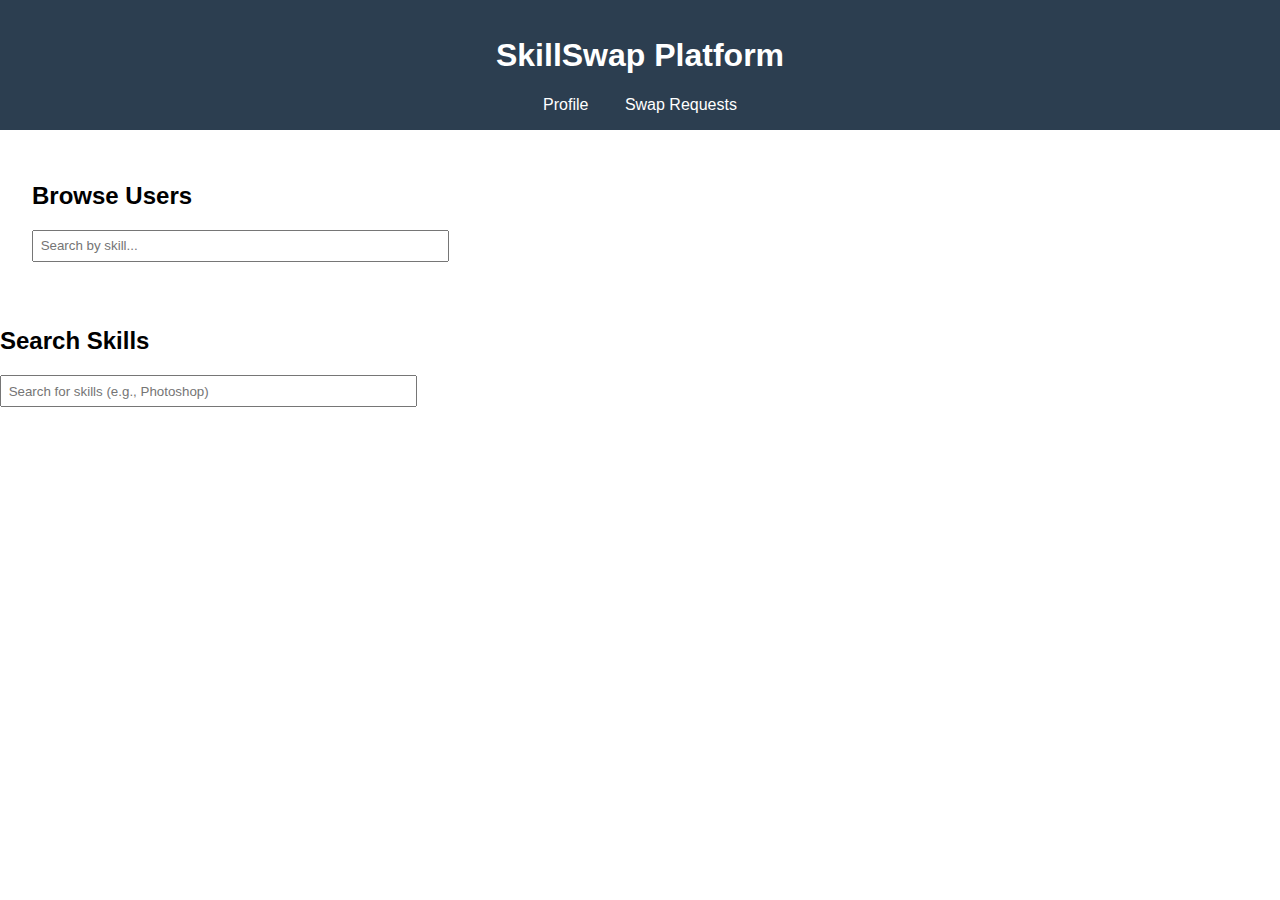
<file: index.html>
<!DOCTYPE html>
<html lang="en">
<head>
  <meta charset="UTF-8" />
  <meta name="viewport" content="width=device-width, initial-scale=1.0"/>
  <title>SkillSwap Platform</title>
  <link rel="stylesheet" href="style.css" />
</head>
<body>
  <header>
    <h1>SkillSwap Platform</h1>
    <nav>
      <a href="profile.html">Profile</a>
      <a href="requests.html">Swap Requests</a>
    </nav>
  </header>
  <main>
    <h2>Browse Users</h2>
    <input type="text" id="search" placeholder="Search by skill..." />
    <div id="user-list"></div>
  </main>
  <script src="script.js"></script>
  <h2>Search Skills</h2>
<input type="text" id="searchInput" placeholder="Search for skills (e.g., Photoshop)" />
<div id="profileList"></div>
</body>
</html>
</file>
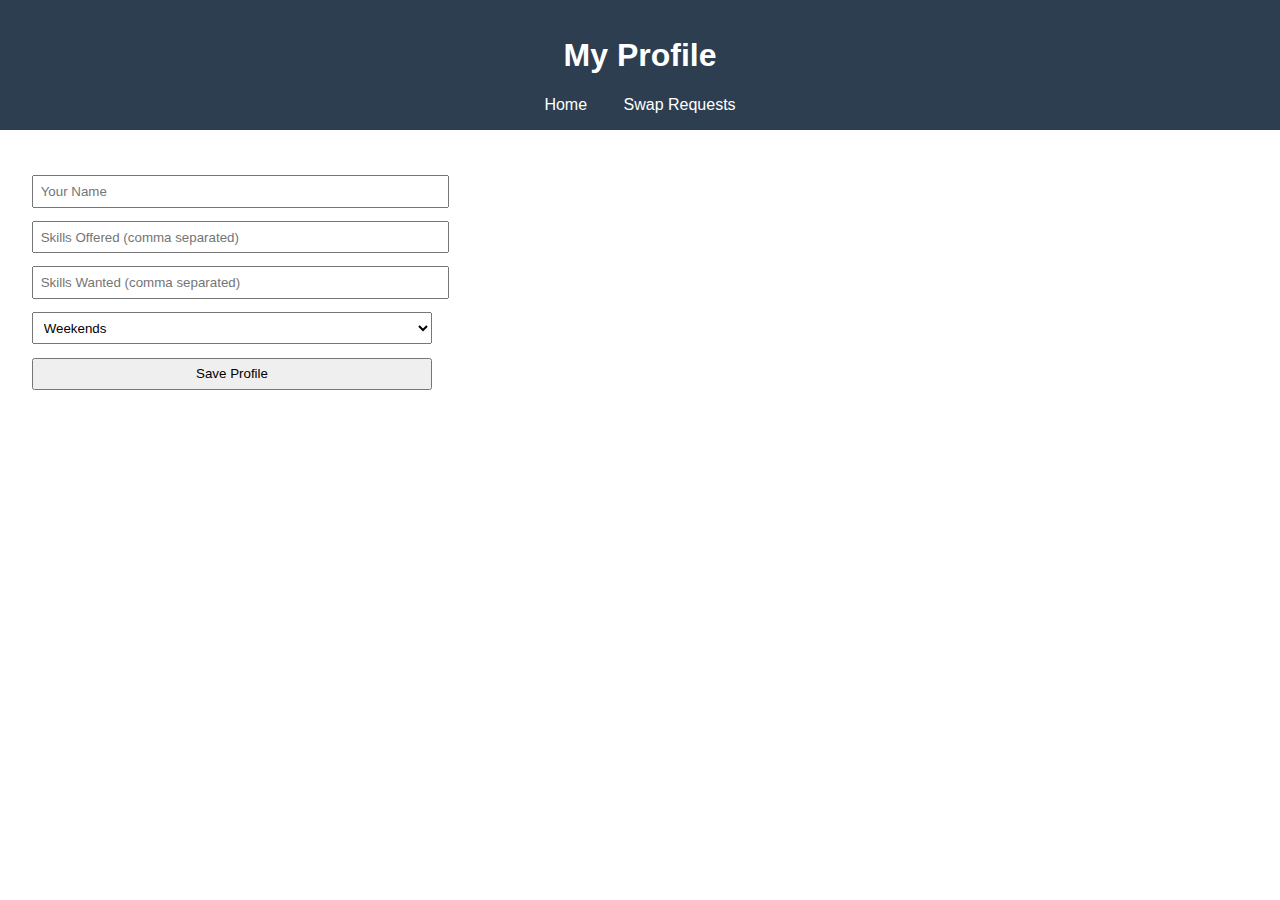
<file: profile.html>
<!DOCTYPE html>
<html lang="en">
<head>
  <meta charset="UTF-8" />
  <meta name="viewport" content="width=device-width, initial-scale=1.0"/>
  <title>My Profile</title>
  <link rel="stylesheet" href="style.css" />
</head>
<body>
  <header>
    <h1>My Profile</h1>
    <nav>
      <a href="index.html">Home</a>
      <a href="requests.html">Swap Requests</a>
    </nav>
  </header>
  <main>
    <form id="profile-form">
      <input type="text" id="name" placeholder="Your Name" required />
      <input type="text" id="skillsOffered" placeholder="Skills Offered (comma separated)" required />
      <input type="text" id="skillsWanted" placeholder="Skills Wanted (comma separated)" required />
      <select id="availability">
        <option value="Weekends">Weekends</option>
        <option value="Evenings">Evenings</option>
      </select>
      <button type="submit">Save Profile</button>
    </form>
  </main>
  <script src="script.js"></script>
</body>
</html>
</file>
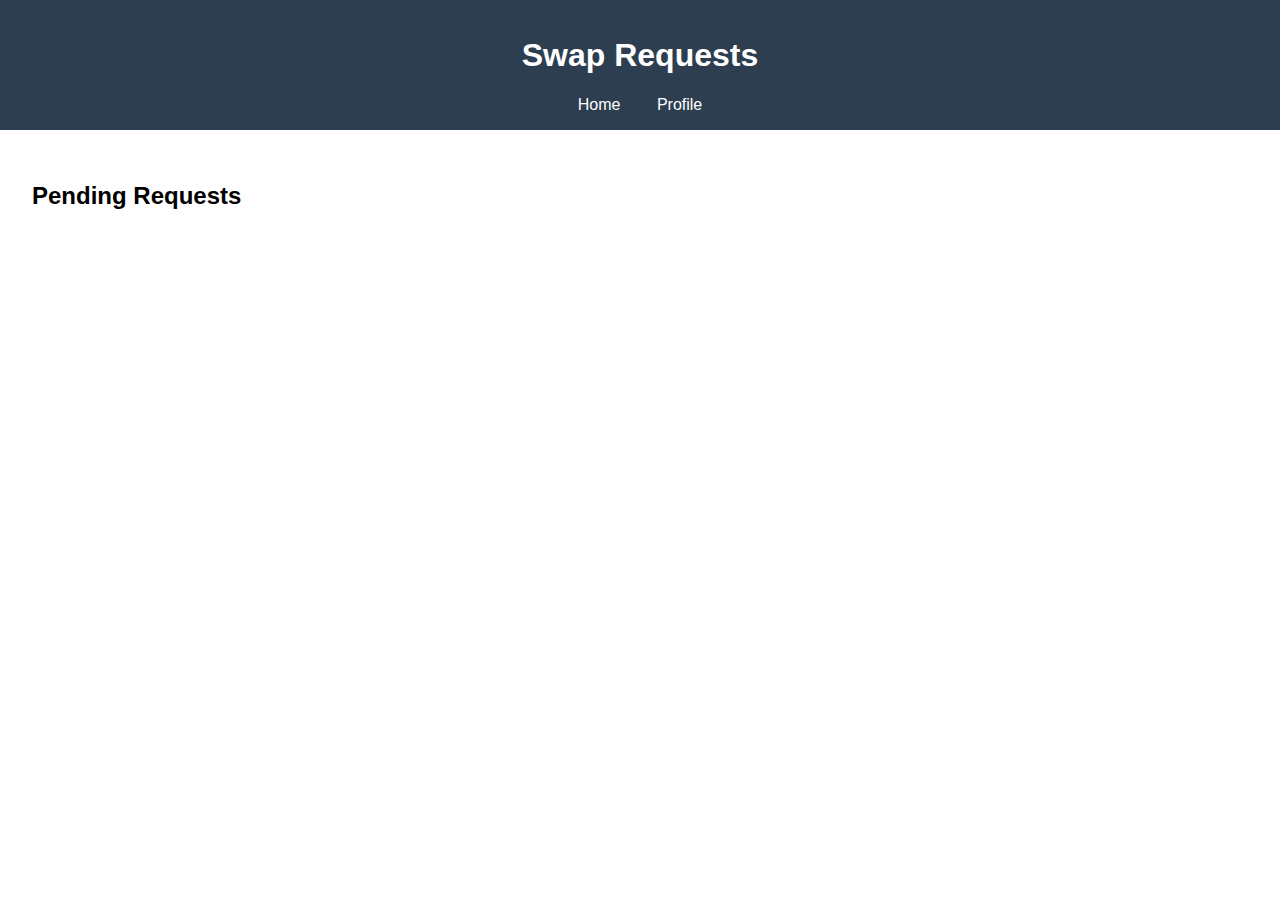
<file: requests.html>
<!DOCTYPE html>
<html lang="en">
<head>
  <meta charset="UTF-8" />
  <meta name="viewport" content="width=device-width, initial-scale=1.0"/>
  <title>Swap Requests</title>
  <link rel="stylesheet" href="style.css" />
</head>
<body>
  <header>
    <h1>Swap Requests</h1>
    <nav>
      <a href="index.html">Home</a>
      <a href="profile.html">Profile</a>
    </nav>
  </header>
  <main>
    <h2>Pending Requests</h2>
    <div id="request-list"></div>
  </main>
  <script src="script.js"></script>
</body>
</html>
</file>
<file: style.css>
body {
  font-family: Arial, sans-serif;
  margin: 0;
  padding: 0;
}
header {
  background: #2c3e50;
  color: white;
  padding: 1em;
  text-align: center;
}
nav a {
  color: white;
  margin: 0 1em;
  text-decoration: none;
}
main {
  padding: 2em;
}
input, select, button {
  display: block;
  margin: 1em 0;
  padding: 0.5em;
  width: 100%;
  max-width: 400px;
}
.card {
  border: 1px solid #ccc;
  padding: 1em;
  margin: 1em 0;
}
</file>
